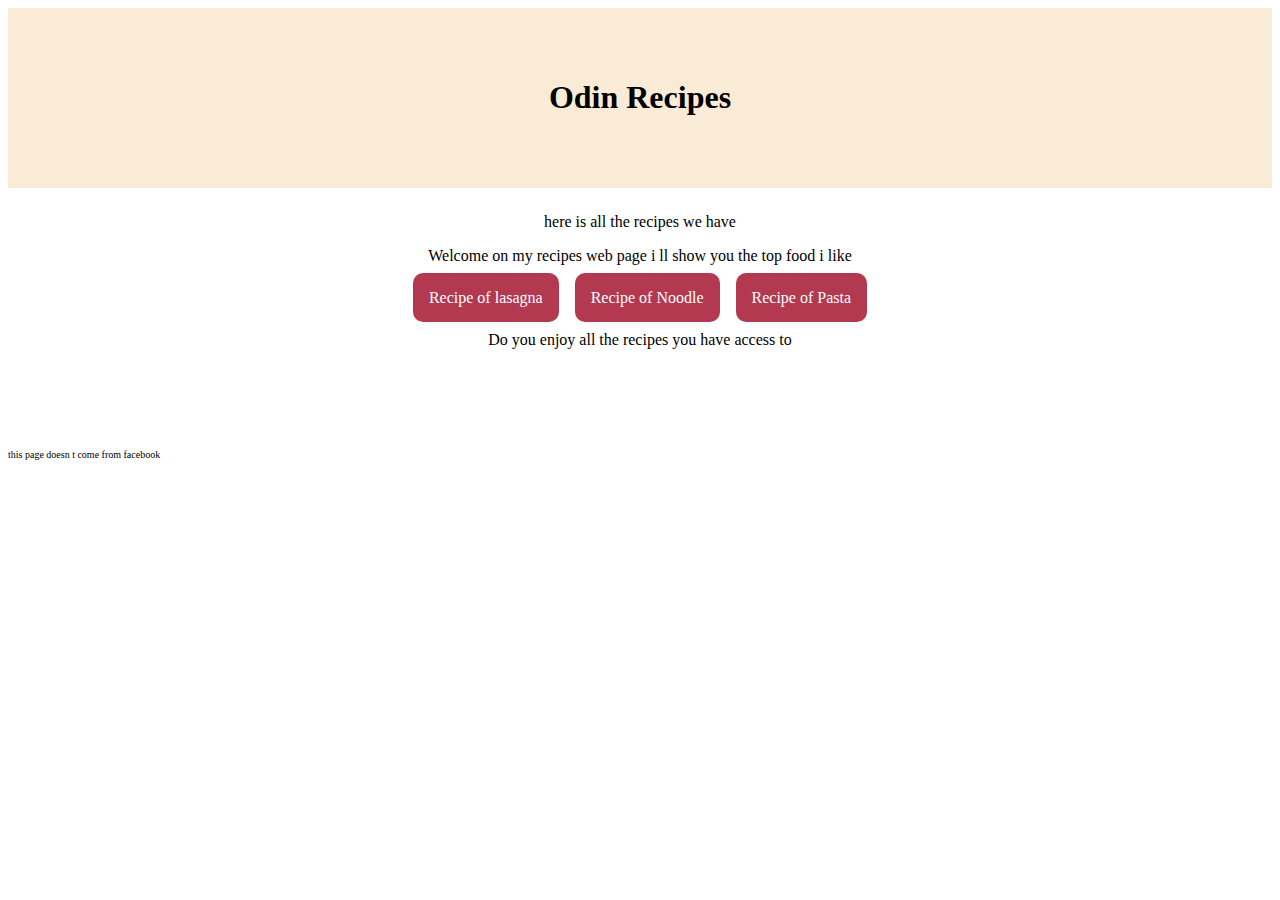
<file: index.html>
<!DOCTYPE html>
<html lang="en">
<head>
    <meta charset="UTF-8">
    <meta name="viewport" content="width=device-width, initial-scale=1.0">
    <title>Recipes</title>
    <link rel="stylesheet" href="style.css">
</head>
<body>
    <header>
        <h1>Odin Recipes</h1>
    </header>
    <section>
        <p>here is all the recipes we have</p>
        <p>Welcome on my recipes web page  i ll show you the top food i like</p>

        <ul>
            <li><a href="recipes/lasagna.html">Recipe of lasagna</a></li>
            <li><a href="recipes/noodle.html">Recipe of Noodle</a></li>
            <li><a href="recipes/pasta.html">Recipe of Pasta</a></li>
        </ul>
        <p>Do you enjoy all the recipes you have access to </p>
    </section>
    <footer>
        <p> this page doesn t come from facebook</p>
    </footer>
</body>
</html>
</file>
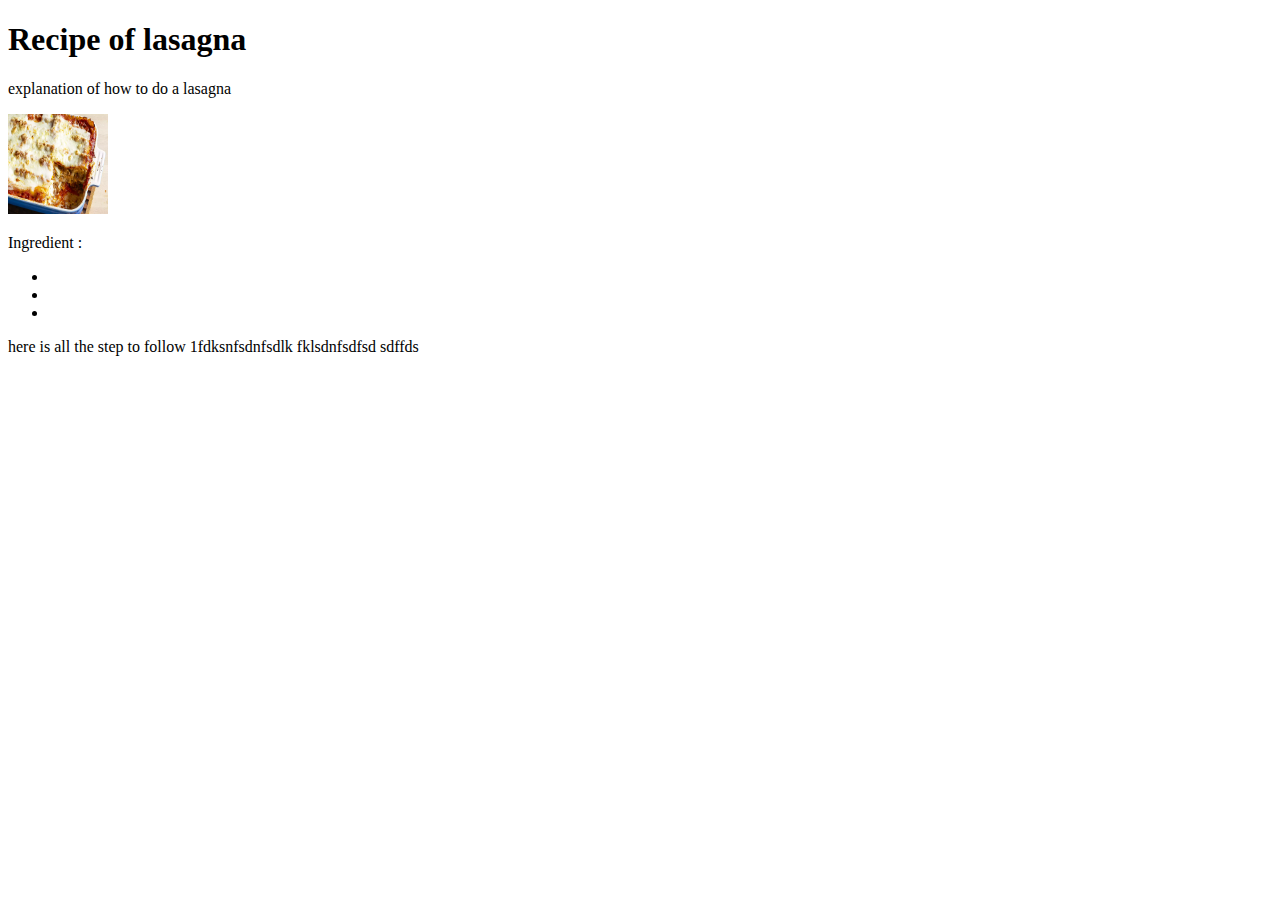
<file: recipes/lasagna.html>
<!DOCTYPE html>
<html lang="en">
<head>
    <meta charset="UTF-8">
    <meta name="viewport" content="width=device-width, initial-scale=1.0">
    <title>Lasagne</title>
</head>
<body>
    <h1>Recipe of lasagna </h1>
    <p>explanation of how to do a lasagna</p>
    <img src="lasagna.webp" alt="lasagna" width="100px" height="100px">
    <p>Ingredient :</p>
    <ul>
        <li></li>
        <li></li>
        <li></li>
    </ul>
    <p>here is all the step to follow 
        1fdksnfsdnfsdlk
        fklsdnfsdfsd
        sdffds
    </p>
</html>
</file>
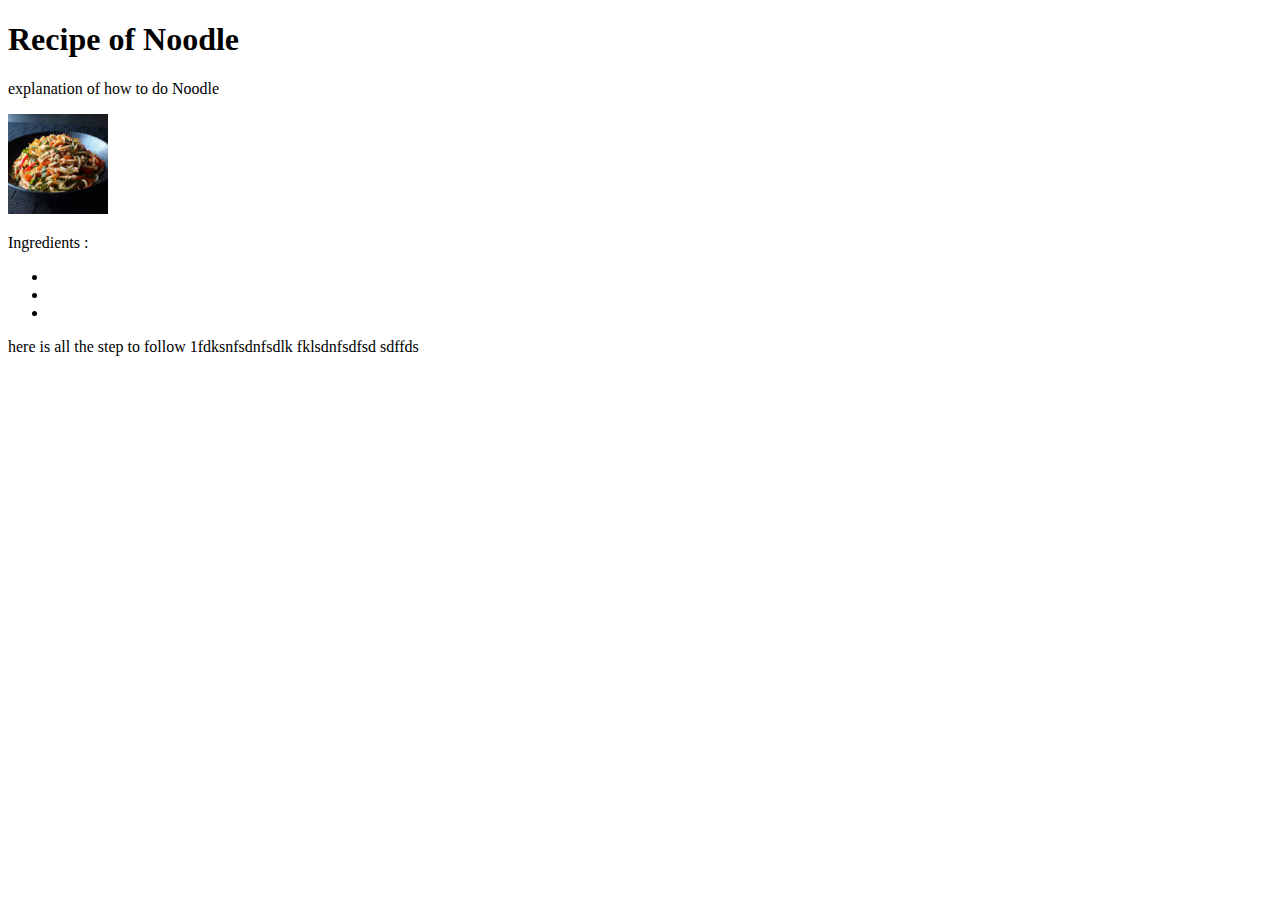
<file: recipes/noodle.html>
<!DOCTYPE html>
<html lang="en">
<head>
    <meta charset="UTF-8">
    <meta name="viewport" content="width=device-width, initial-scale=1.0">
    <title>Noodle</title>
</head>
<body>
    <h1>Recipe of Noodle </h1>
    <p>explanation of how to do Noodle</p>
    <img src="noodle.webp" alt="lasagna" width="100px" height="100px">
    <p>Ingredients : </p>
    <ul>
        <li></li>
        <li></li>
        <li></li>
    </ul>
    <p>here is all the step to follow 
        1fdksnfsdnfsdlk
        fklsdnfsdfsd
        sdffds
    </p>
</html>
</file>
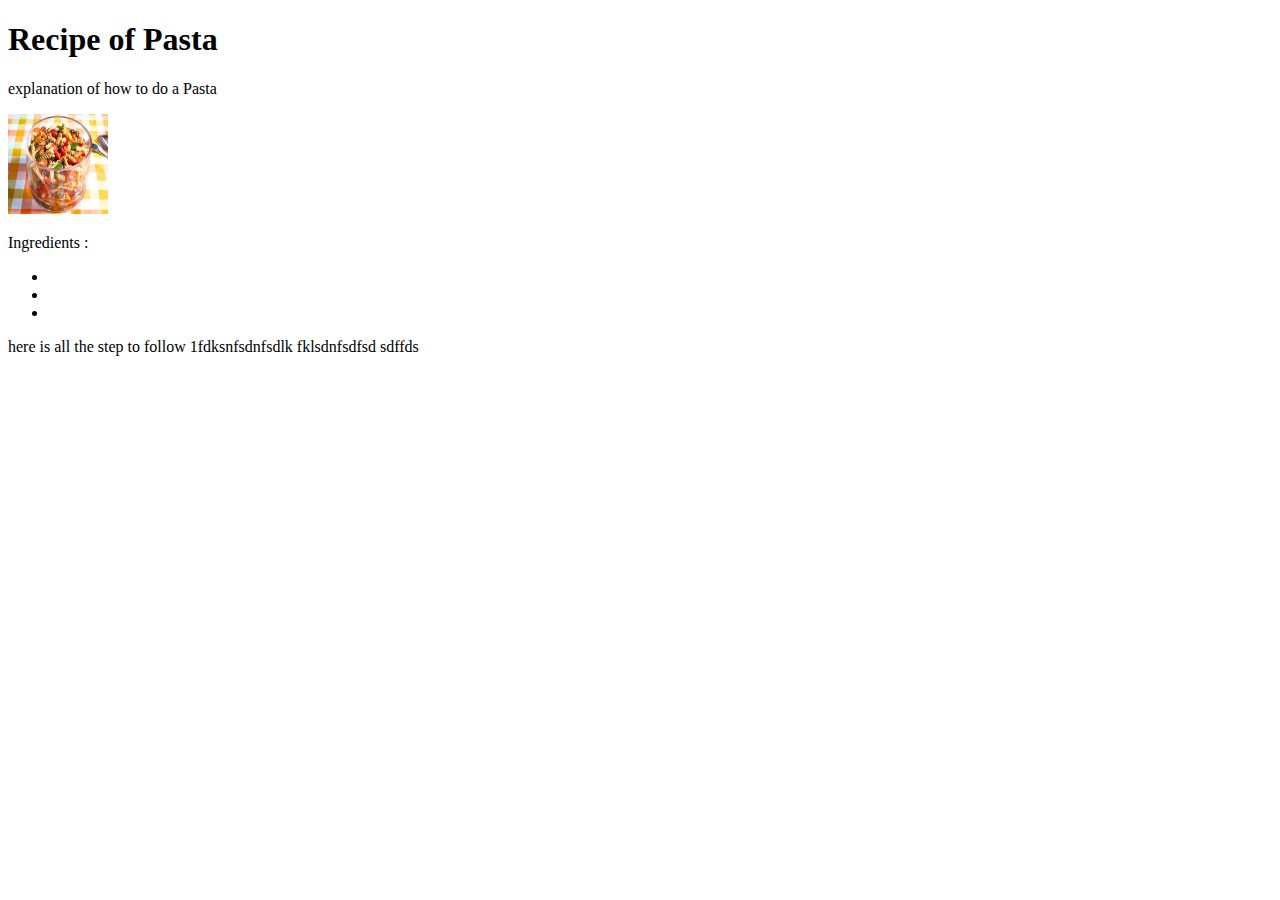
<file: recipes/pasta.html>
<!DOCTYPE html>
<html lang="en">
<head>
    <meta charset="UTF-8">
    <meta name="viewport" content="width=device-width, initial-scale=1.0">
    <title>Pasta</title>
</head>
<body>
    <h1>Recipe of Pasta </h1>
    <p>explanation of how to do a Pasta</p>
    <img src="pasta.webp" alt="pasta" width="100px" height="100px">
    <p>Ingredients : </p>
    <ul>
        <li></li>
        <li></li>
        <li></li>
    </ul>
    <p>here is all the step to follow 
        1fdksnfsdnfsdlk
        fklsdnfsdfsd
        sdffds
    </p>
</html>
</file>
<file: style.css>
html {
    box-sizing: border-box;
  }
  
  *,
  *::before,
  *::after {
    box-sizing: inherit;
  }
  
header{
    background-color: antiquewhite;
    text-align: center;
    padding: 50px;
}
section{
    text-align: center;
    margin-top: 25px;
}
footer{
    margin-top: 100px;
    font-size: x-small;
}
/*{
    outline: 2px solid red;
    box-sizing: border-box;
}*/
ul{
    display: flex;
    justify-content: center;
    padding: .5em;
    list-style: none;
}
li a{
    padding: .5em;
    background-color: rgb(179 57 81);
  color: #fff;
  text-decoration: none;
  padding: 1em;
  border-radius: 10px;
  margin: 0.5em;
}
li a:hover {
    background-color: rgb(66 28 40);
    color: #fff;
  }
</file>
